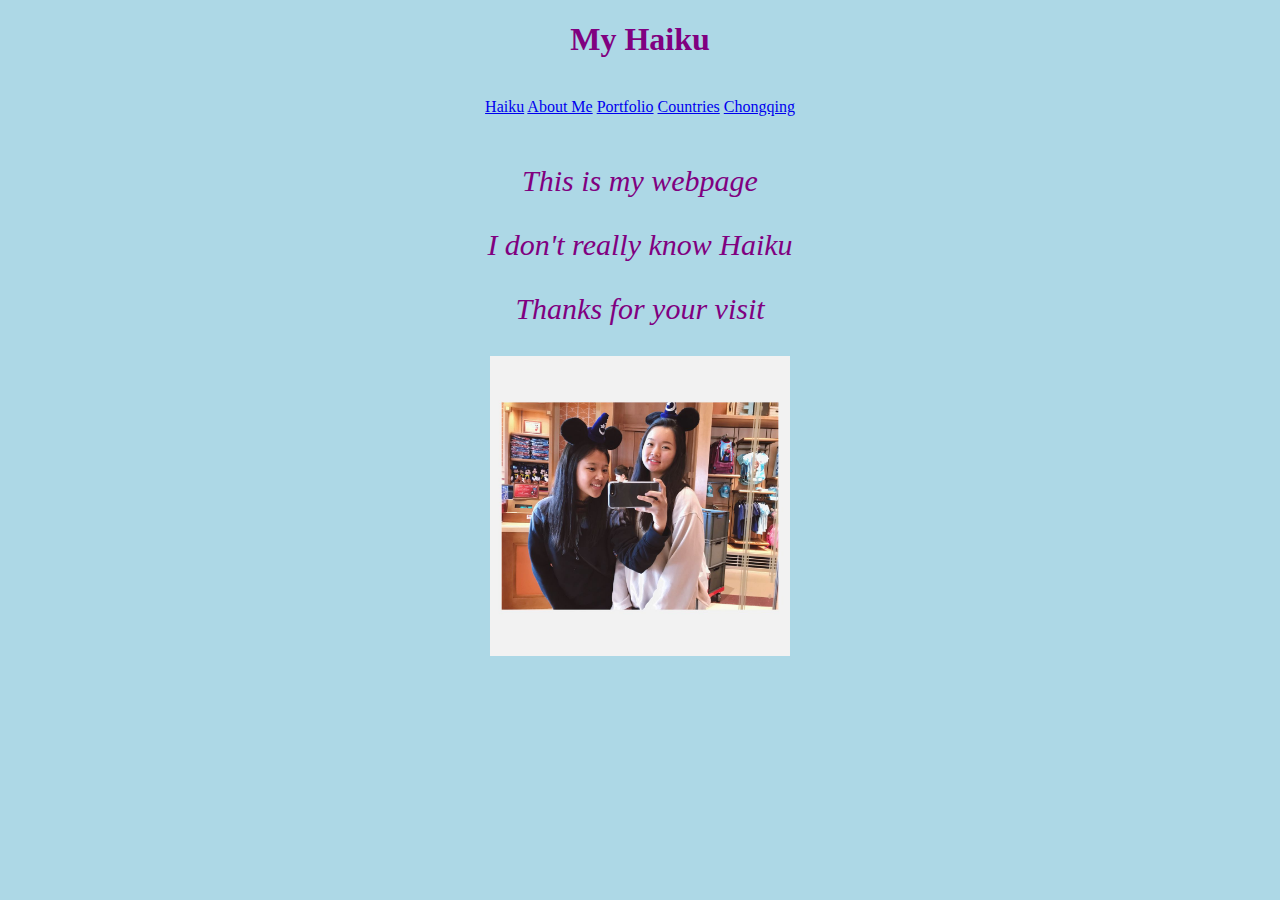
<file: index.html>
<!doctype html>
<html lang="en">
<head>
    <title>Hi</title>
    <link rel="stylesheet" type="text/css" href="Sherry.css"/>
</head>
<body align=center>
    <h1><font color=purple>My Haiku</font></h1>
    <br>
        <a href="index.html">Haiku</a>
        <a href="aboutme.html">About Me</a>
        <a href="portfolio.html">Portfolio</a>
        <a href="Countries.html">Countries</a>
        <a href="Chongqing.html">Chongqing</a>
    <br>
    <br>
    <p>This is my webpage</p>
    <p>I don't really know Haiku</p>
    <p>Thanks for your visit</p>
<img src="images\WechatIMG23.jpeg"height=300px>
</body>
</html>
</file>
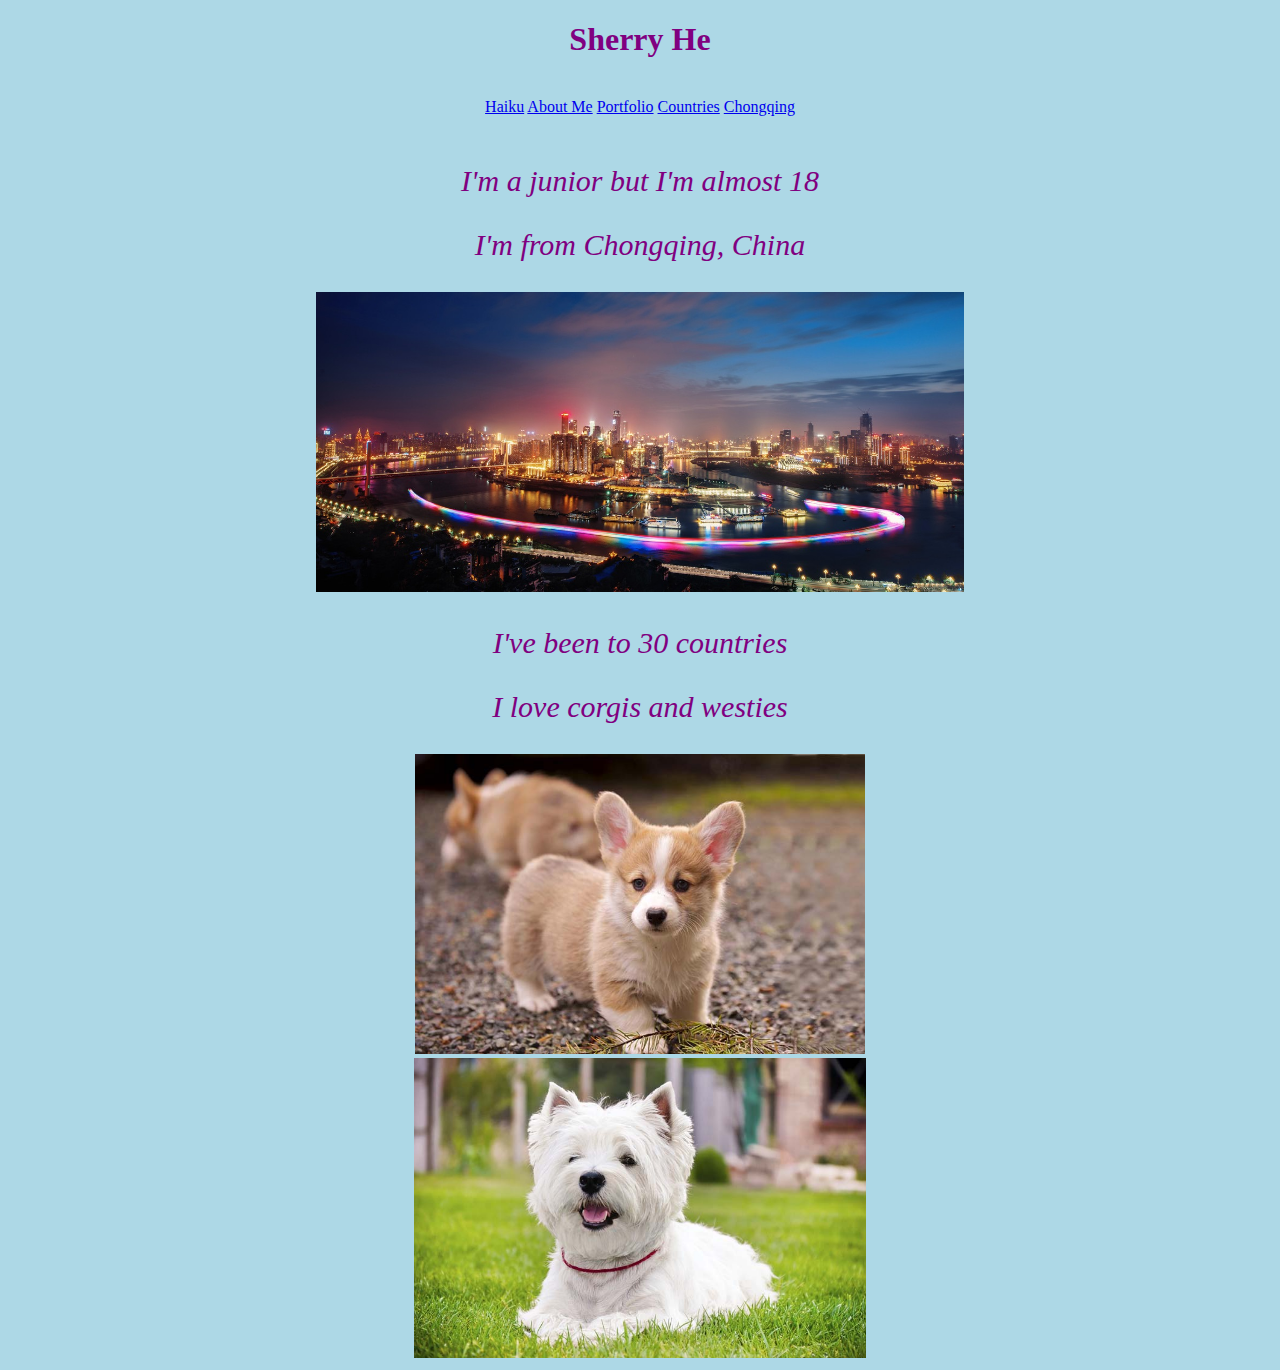
<file: aboutme.html>
<!doctype html>
<html lang="en">
<head>
    <title>Hi</title>
    <link rel="stylesheet" type="text/css" href="Sherry.css"/>
</head>
<body align=center>
    <h1><font color=purple>Sherry He</font></h1>
    <br>
        <a href="index.html">Haiku</a>
        <a href="aboutme.html">About Me</a>
        <a href="portfolio.html">Portfolio</a>
        <a href="Countries.html">Countries</a>
        <a href="Chongqing.html">Chongqing</a>
    <br>
    <br>
    <p>I'm a junior but I'm almost 18</p>
    <p>I'm from Chongqing, China</p>
    <img src="images\Chongqing.jpg" height=300px>
    <p>I've been to 30 countries</p>
    <p>I love corgis and westies</p>
<img src="images\Pembroke-Welsh-Corgi-MP.jpg"alt="corgi"height=300px>
<br>
<img src="images\Westie.jpg"height=300px>
</body>
</html>
</file>
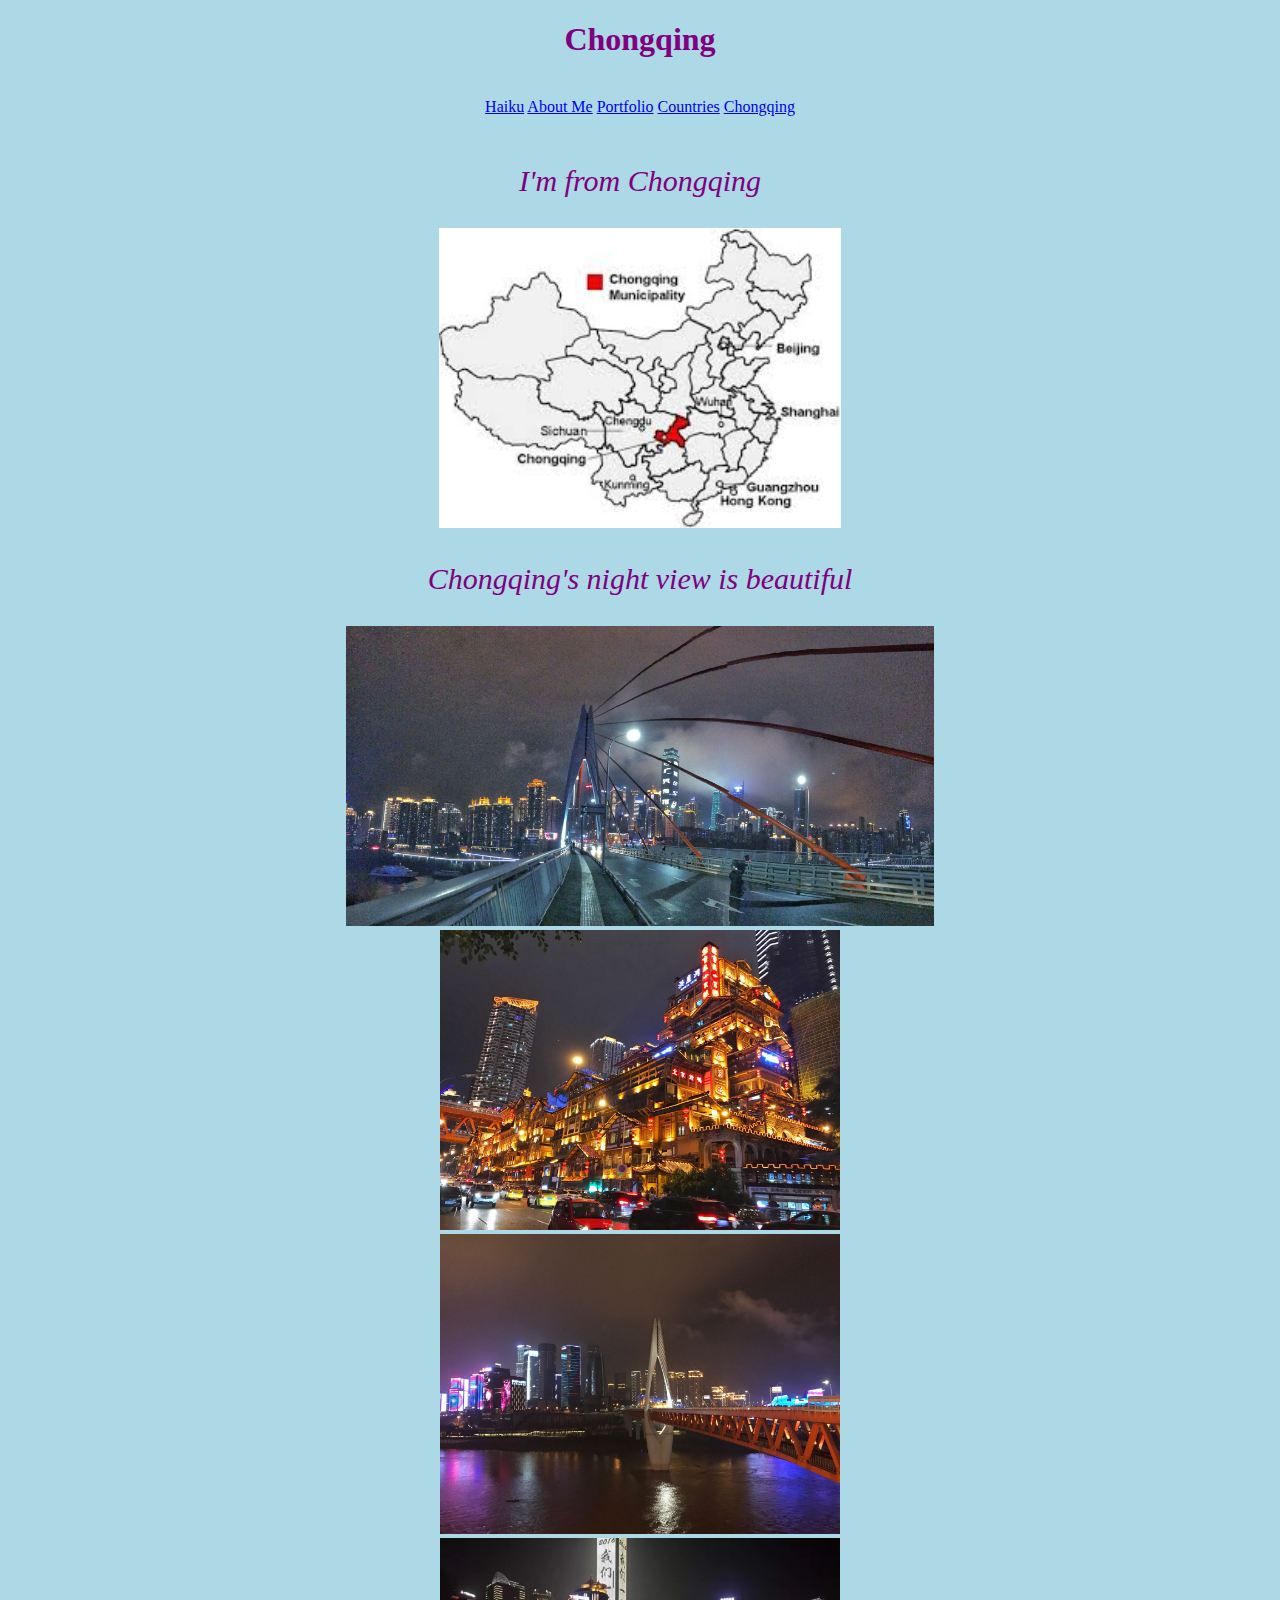
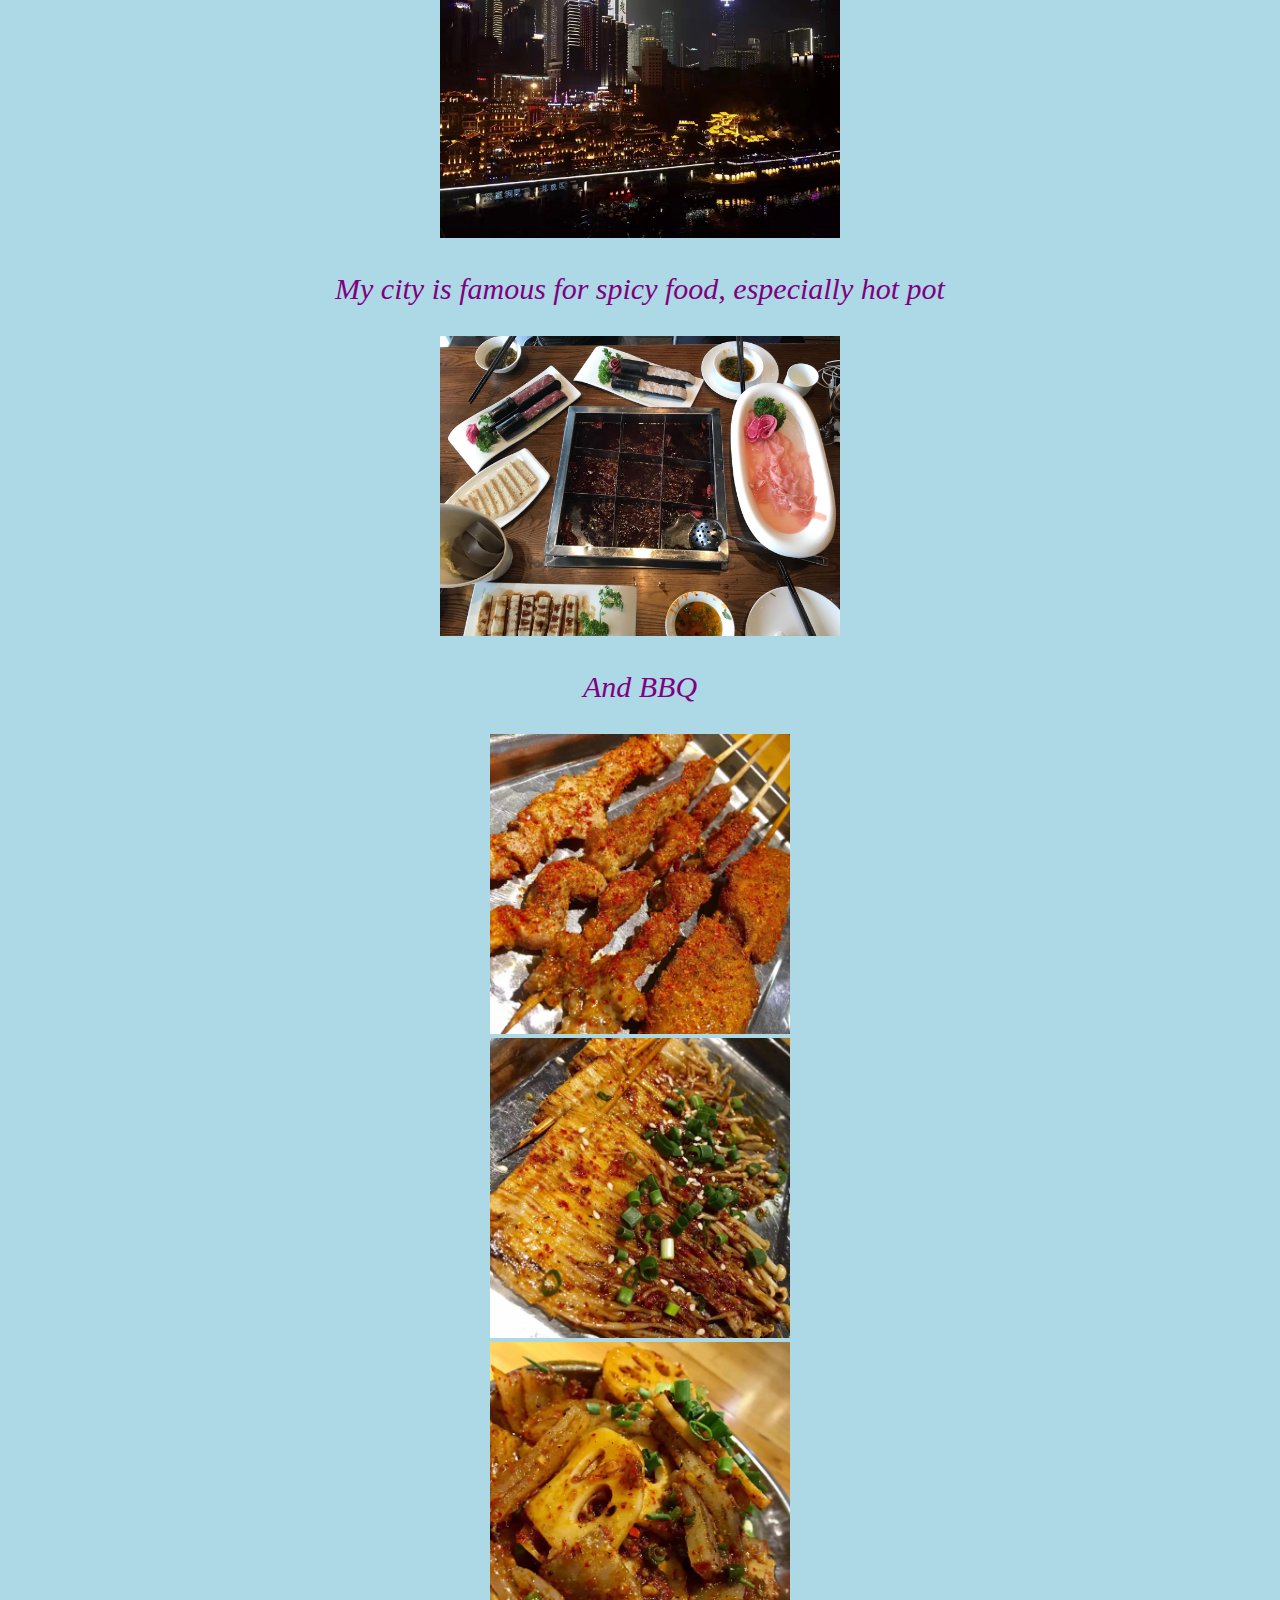
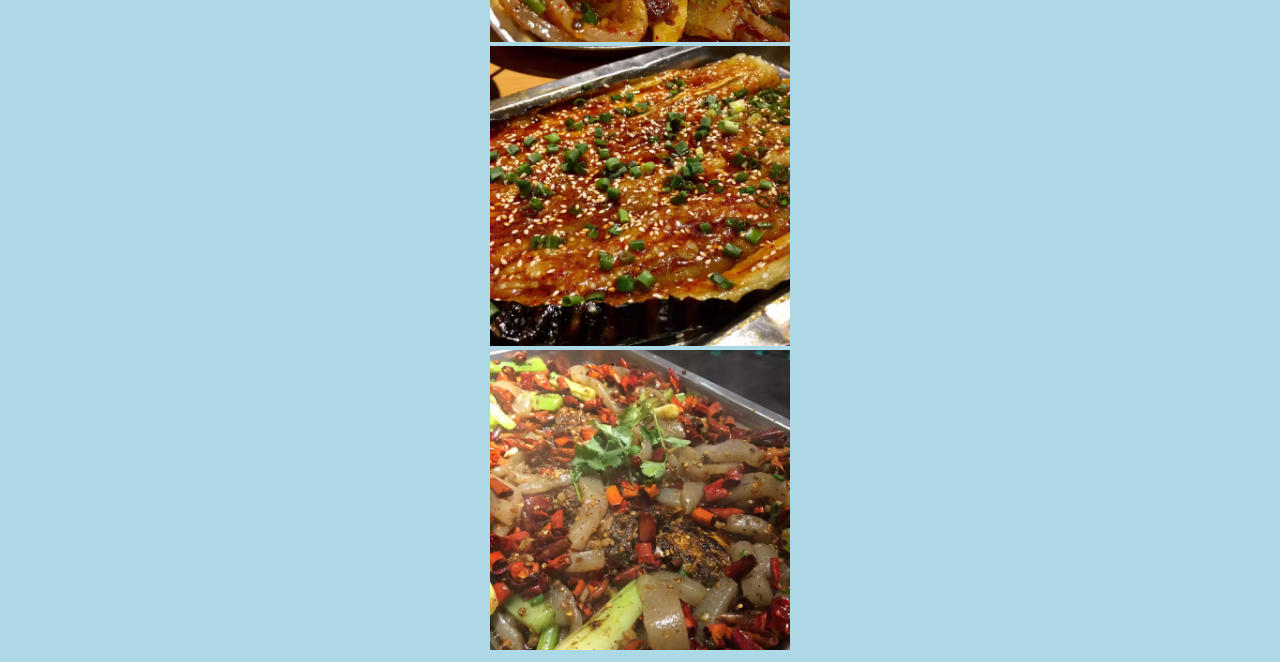
<file: Chongqing.html>
<!doctype html>
<html lang="en">
<head>
    <title>Chongqing</title>
    <link rel="stylesheet" type="text/css" href="Sherry.css"/>
</head>
<body align=center>
    <h1><font color=purple>Chongqing</font></h1>
    <br>
        <a href="index.html">Haiku</a>
        <a href="aboutme.html">About Me</a>
        <a href="portfolio.html">Portfolio</a>
        <a href="Countries.html">Countries</a>
        <a href="Chongqing.html">Chongqing</a>
    <br>
    <br>
    <p>I'm from Chongqing</p>
    <img src="images\Chongqing Map.jpg" height=300px>
    <p>Chongqing's night view is beautiful</p>
    <img src="images\WechatIMG14.jpeg" height=300px>
    <br>
    <img src="images\WechatIMG15.jpeg" height=300px>
    <br>
    <img src="images\WechatIMG16.jpeg" height=300px>
    <br>
    <img src="images\WechatIMG22.jpeg" height=300px>
    <p>My city is famous for spicy food, especially hot pot</p>
    <img src="images\Hot Pot.jpeg" height=300px>
    <p>And BBQ</p>
    <img src="images\WechatIMG17.jpeg" height=300px>
    <br>
    <img src="images\WechatIMG18.jpeg" height=300px>
    <br>
    <img src="images\WechatIMG19.jpeg" height=300px>
    <br>
    <img src="images\WechatIMG20.jpeg" height=300px>
    <br>
    <img src="images\WechatIMG21.jpeg" height=300px>
</body>
</html>
</file>
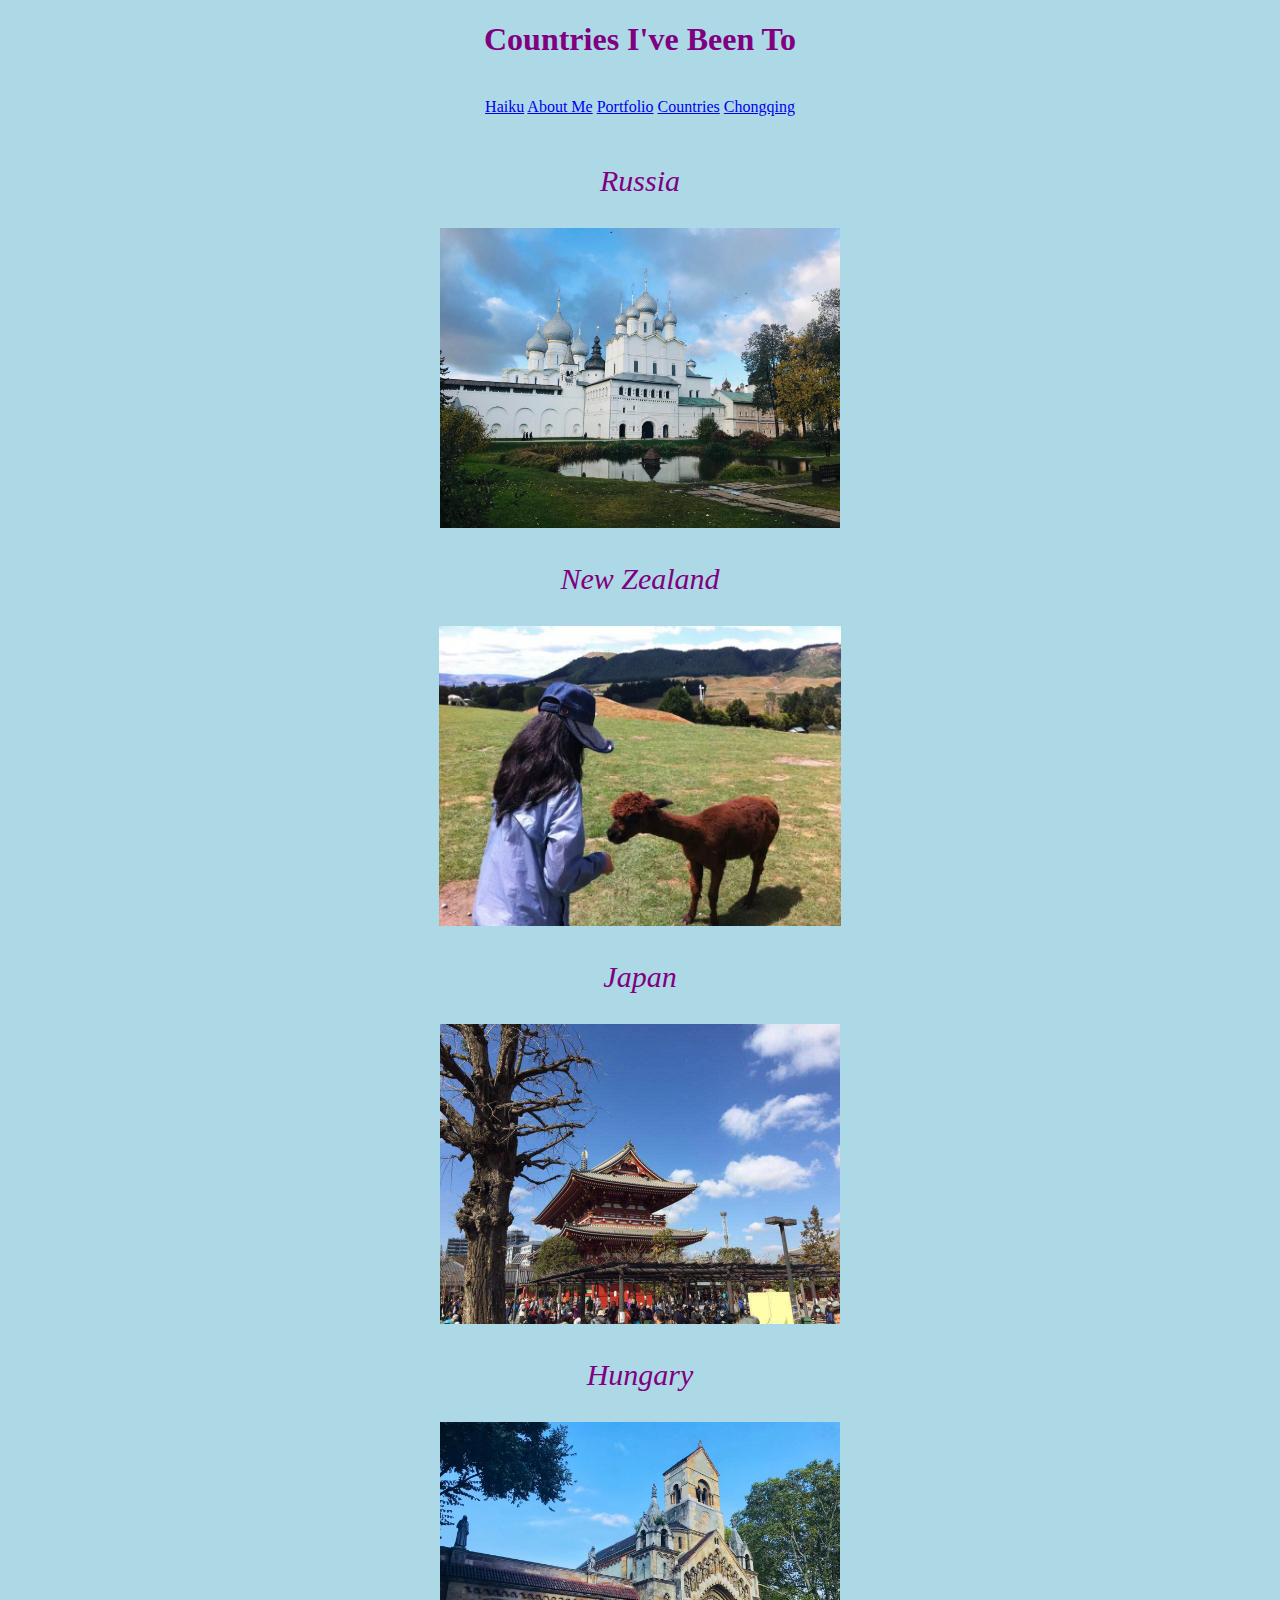
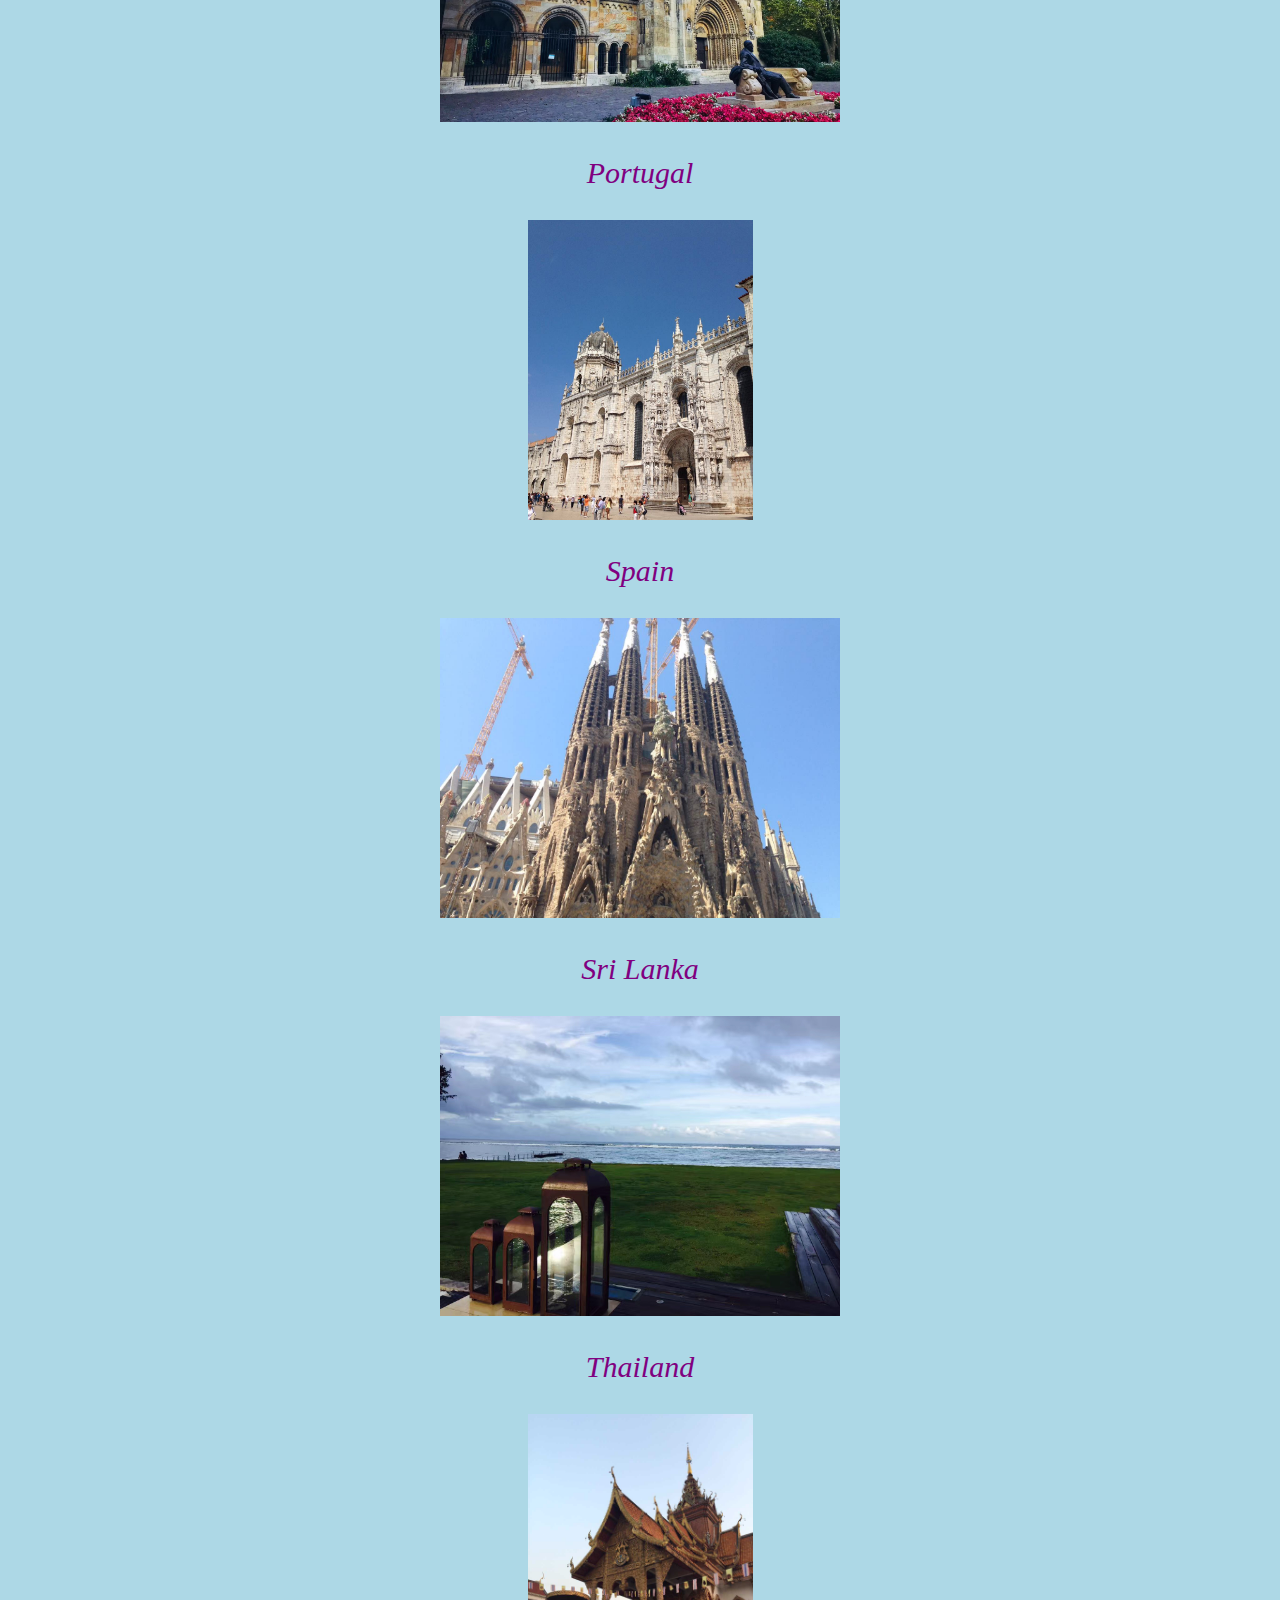
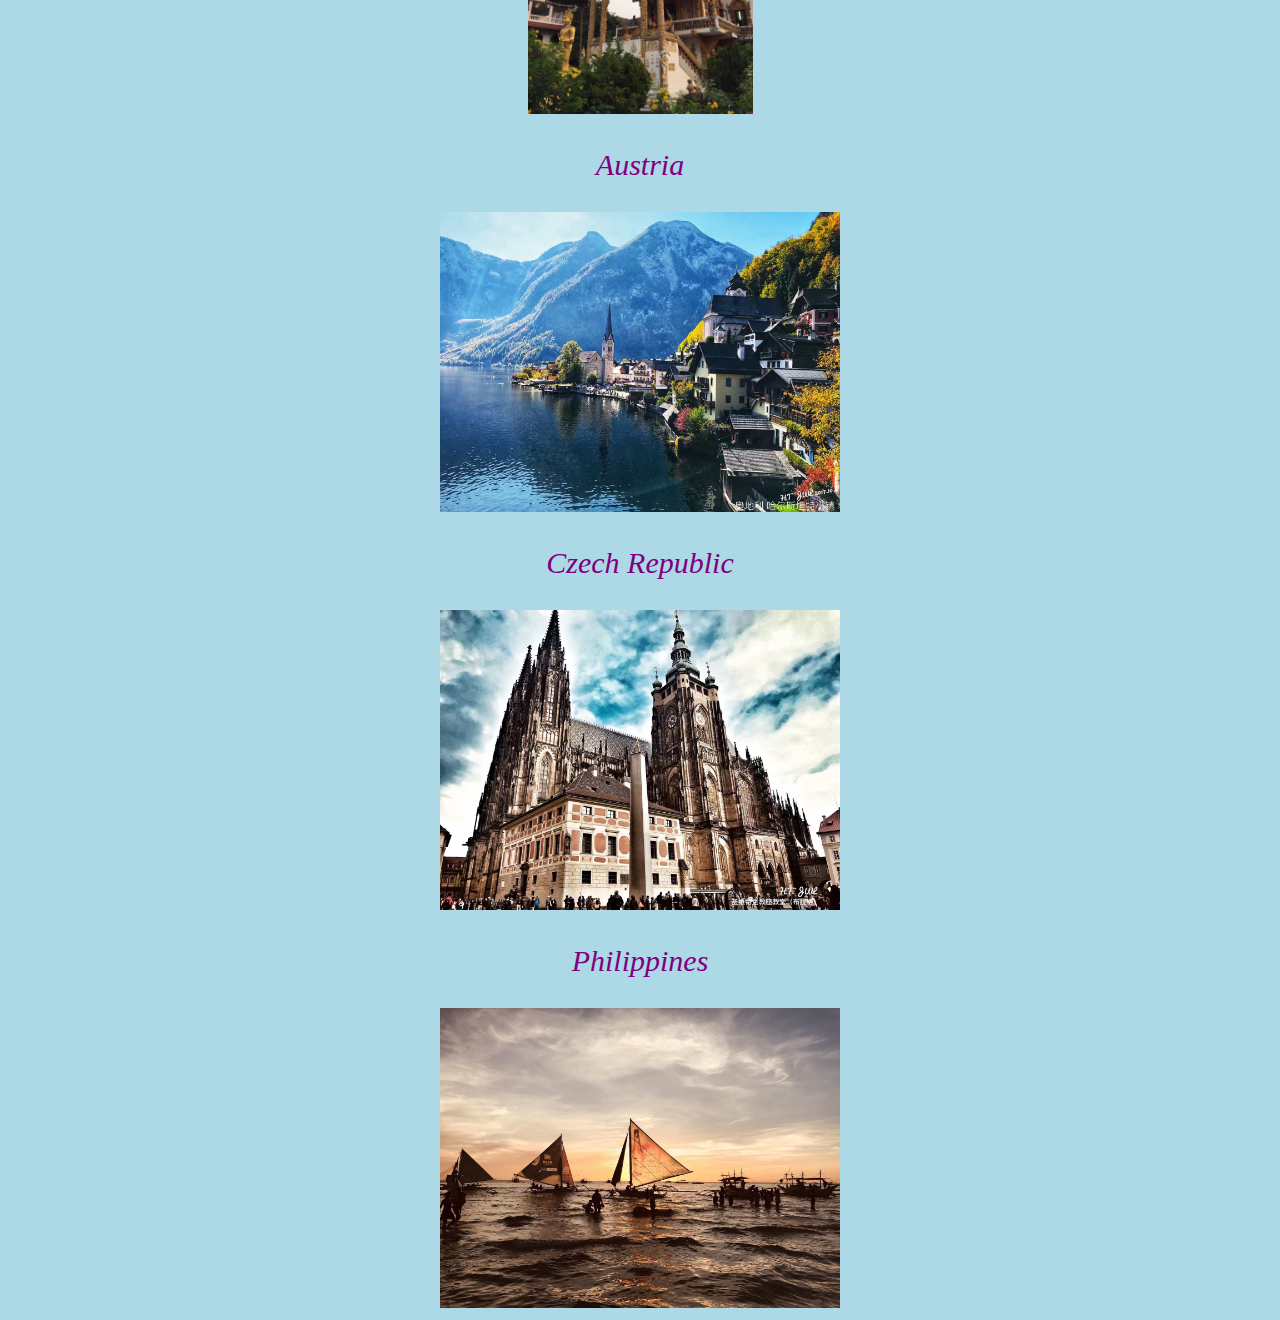
<file: Countries.html>
<!doctype html>
<html lan="en">
    <head>
        <title>Countries I've been to</title>
        <link rel="stylesheet" type="text/css" href="Sherry.css"/>
    </head>
<body align=center>
    <h1><font color=purple>Countries I've Been To</font></h1>
    <br>
        <a href="index.html">Haiku</a>
        <a href="aboutme.html">About Me</a>
        <a href="portfolio.html">Portfolio</a>
        <a href="Countries.html">Countries</a>
        <a href="Chongqing.html">Chongqing</a>
    <br>
    <br>
    <p>Russia</p>
    <img src="images\Russia.jpeg" height=300px>
    <p>New Zealand</p>
    <img src="images\New Zealand.jpeg" height=300px>
    <p>Japan</p>
    <img src="images\Japan.jpeg" height=300px>
    <p>Hungary</p>
    <img src="images\Hungary.jpeg" height=300px>
    <p>Portugal</p>
    <img src="images\Portugal.jpeg" height=300px>
    <p>Spain</p>
    <img src="images\Spain.jpeg" height=300px>
    <p>Sri Lanka</p>
    <img src="images\Sri Lanka.jpeg" height=300px>
    <p>Thailand</p>
    <img src="images\Thailand.jpeg" height=300px>
    <p>Austria</p>
    <img src="images\Austria.jpeg" height=300px>
    <p>Czech Republic</p>
    <img src="images\Czech Republic.jpeg" height=300px>
    <p>Philippines</p>
    <img src="images\Philippines.jpeg" height=300px>
</html>
</file>
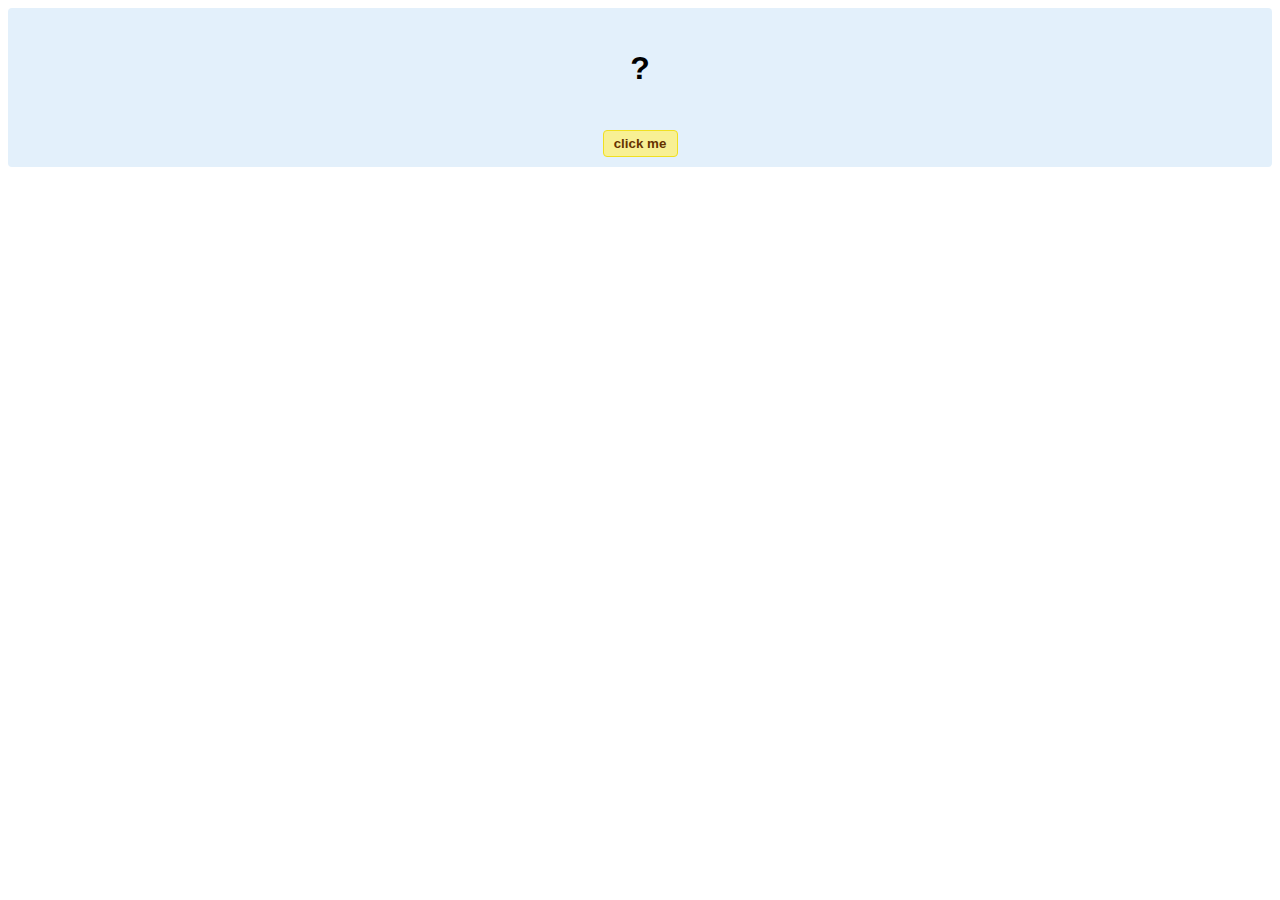
<file: hello-world.html>
<!DOCTYPE html>
<!-- HTML5 Hello world by kirupa - http://www.kirupa.com/html5/getting_your_feet_wet_html5_pg1.htm -->
<html lang="en-us">

<head>
<meta charset="utf-8">
<title>Hello...</title>
<style type="text/css">
#mainContent {
	font-family: Arial, Helvetica, sans-serif;
	font-size: xx-large;
	font-weight: bold;
	background-color: #E3F0FB;
	border-radius: 4px;
	padding: 10px;
	text-align: center;
}
.buttonStyle {
	border-radius: 4px;
	border: thin solid #F0E020;
	padding: 5px;
	background-color: #F8F094;
	font-family: "Segoe UI", Tahoma, Geneva, Verdana, sans-serif;
	font-weight: bold;
	color: #663300;
	width: 75px;
}

.buttonStyle:hover {
	border: thin solid #FFCC00;
	background-color: #FCF9D6;
	color: #996633;
	cursor: pointer;
}
.buttonStyle:active {
	border: thin solid #99CC00;
	background-color: #F5FFD2;
	color: #669900;
	cursor: pointer;
}

</style>
</head>

<body>
<div id="mainContent">
<p id="helloText">?</p>
<button id="clickButton" class="buttonStyle">click me</button>
</div>
<script> 
var myButton = document.getElementById("clickButton");
var myText = document.getElementById("helloText");

myButton.addEventListener('click', doSomething, false)

function doSomething() {
	myText.textContent = "hello, world!";
}
</script>

</body>
</html>
</file>
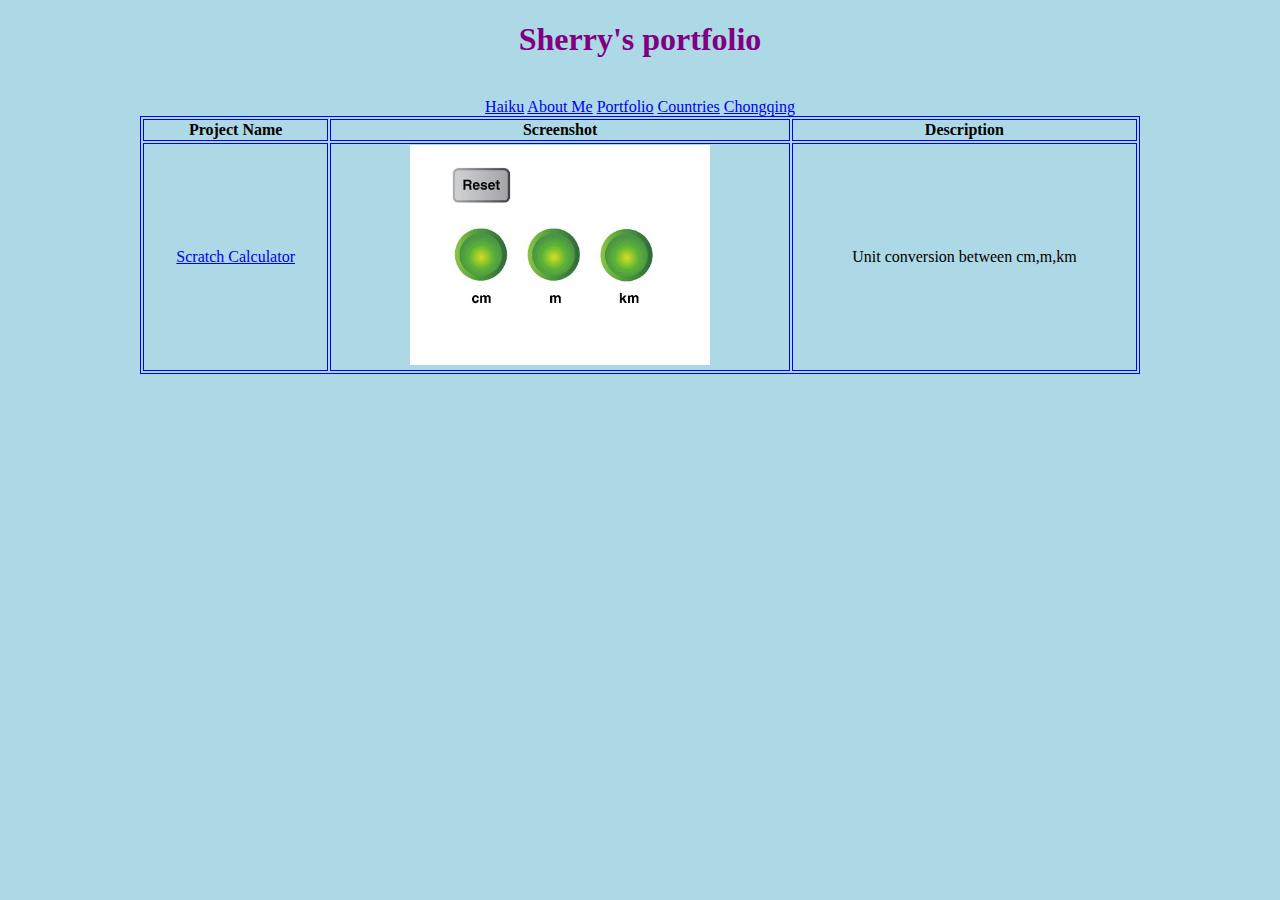
<file: portfolio.html>
<!doctype html>
<html lang="en">
    <head>
        <meta charset="utf-8">
        <title>Sherry's portfolio</title>
        <link rel="stylesheet" type="text/css" href="Sherry.css"/>
    </head>
    
    <body align=center>
        <h1><font color=purple>Sherry's portfolio</font></h1>
       <br>
        <a href="index.html">Haiku</a>
        <a href="aboutme.html">About Me</a>
        <a href="portfolio.html">Portfolio</a>
        <a href="Countries.html">Countries</a>
        <a href="Chongqing.html">Chongqing</a>
        <table>
           <table align=center border=1 bordercolor=blue width=1000>
            <!-This is row 1>
            <th>Project Name</th>
            <th>Screenshot</th>
            <th>Description</th>
            
            <tr>
                <!-This is everything in row 2>
                <td><a href="https://scratch.mit.edu/projects/246330576/" target="_blank">Scratch Calculator</a></td>
                <td><a href="https://scratch.mit.edu/projects/246330576/" target="_blank">
                        <img src="images/WechatIMG26.jpeg"width="300"></a></td>
                <td>Unit conversion between cm,m,km</td>
                
            </tr>
        </table>
    </body>
</html>
</file>
<file: Sherry.css>
p{
    color:purple;
    font-style:italic;
    text-align:center;
}

body{
    background-color:lightblue;
}
h1 {
    color: white;
    text-align: center;
}
p {
    font-family: verdana;
    font-size: 30px;
}
</file>
